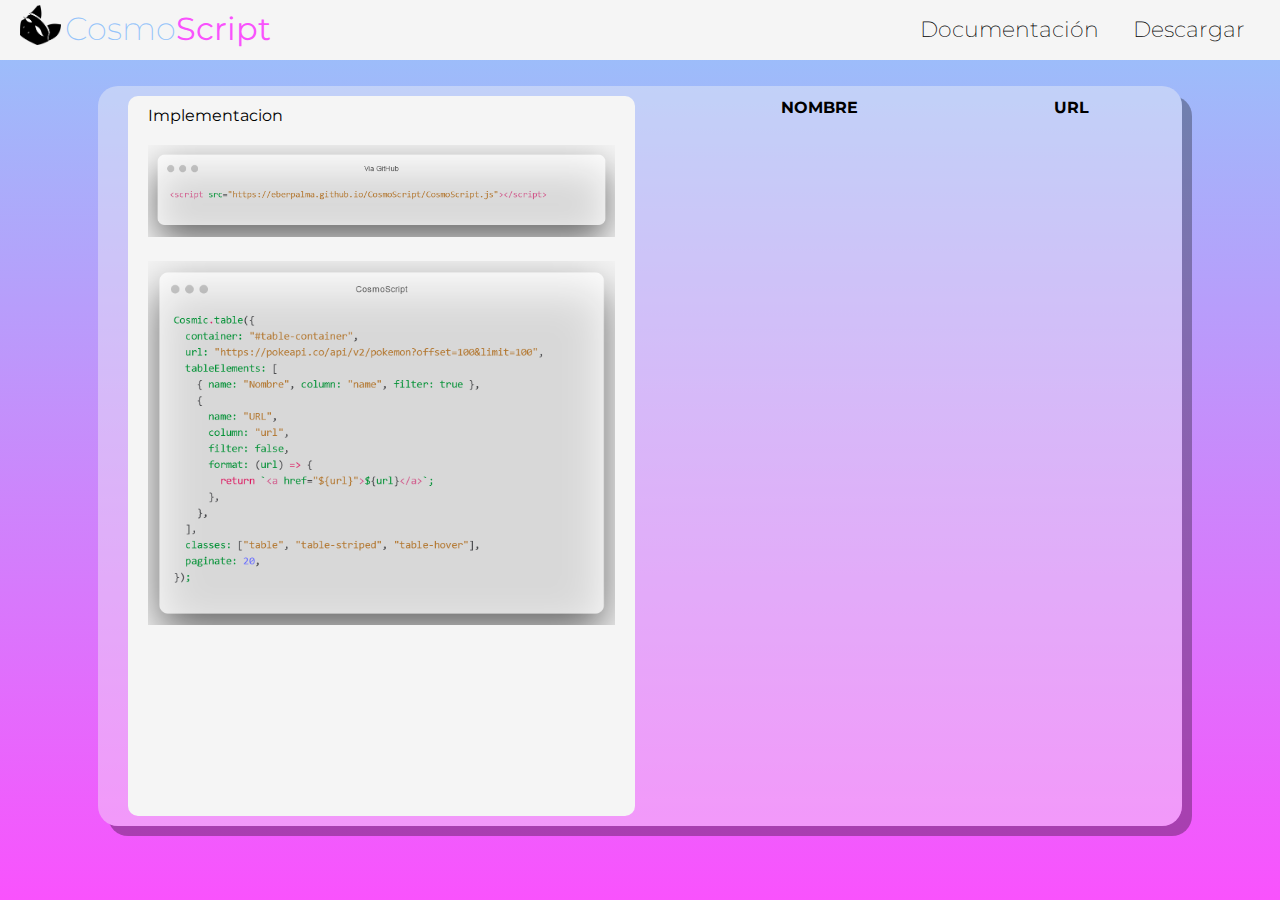
<file: index.html>
<!DOCTYPE html>
<html lang="en">
  <head>
    <meta charset="UTF-8" />
    <meta http-equiv="X-UA-Compatible" content="IE=edge" />
    <meta name="viewport" content="width=device-width, initial-scale=1.0" />
    <title>CosmoScript</title>

    <!-- * Favicon -->
    <link rel="shortcut icon" href="faviconsvg.png" type="image/png" />

    <!-- * Fuentes -->
    <link rel="preconnect" href="https://fonts.googleapis.com" />
    <link rel="preconnect" href="https://fonts.gstatic.com" crossorigin />
    <link
      href="https://fonts.googleapis.com/css2?family=Montserrat:wght@200;400&display=swap"
      rel="stylesheet"
    />
    <!-- * Scripts -->
    <link rel="stylesheet" href="styles/styles.css" />
  </head>
  <body>
    <header>
      <div id="title">
        <img id="logo" src="faviconsvg.png" alt="Favicon CS" />
        <span class="blue">Cosmo</span><span class="pink">Script</span>
      </div>
      <div id="header-links">
        <ul>
          <li><a href="#">Documentación</a></li>
          <li>
            <a href="CosmoScript.js" download="CosmoScript.js">Descargar</a>
          </li>
        </ul>
      </div>
    </header>
    <div class="container">
      <div id="ejemplo-container">
        <div id="title">Implementacion</div>
        <img src="assets/img/Via GitHub.png" alt="Añadir CS a tu HTML" />
        <img
          src="assets/img/CosmoScript.png"
          alt="Implementacion de CosmoScript"
        />
      </div>
      <div id="table-container"></div>
    </div>

    <script src="https://eberpalma.github.io/CosmoScript/CosmoScript.js"></script>
    <script>
      Cosmic.table({
        container: "#table-container",
        url: "https://pokeapi.co/api/v2/pokemon?offset=100&limit=100",
        tableElements: [
          { name: "Nombre", column: "name", filter: true },
          {
            name: "URL",
            column: "url",
            filter: false,
            format: (url) => {
              return `<a href="${url}">${url}</a>`;
            },
          },
        ],
        classes: ["table", "table-striped", "table-hover"],
        paginate: 20,
        exportable: {
          to: "",
        },
      });
    </script>
  </body>
</html>
</file>
<file: styles/styles.css>
* {
  margin: 0;
  padding: 0;
  font-family: "Montserrat", sans-serif;
}

body {
  background: linear-gradient(180deg, #96C4FA 0%, #F952FD 100%);
  height: 100vh;
  font-size: 16px;
  overflow: scroll;
}
body .blue {
  color: #96C4FA;
  font-size: 2rem;
  font-weight: 200;
}
body .pink {
  color: #F952FD;
  font-size: 2rem;
  font-weight: 400;
}
body header {
  background: whitesmoke;
  height: 60px;
  display: grid;
  grid-template-columns: 1.2fr 3fr;
}
body header #logo {
  height: 40px;
  position: relative;
  top: 5px;
}
body header #title {
  height: 100%;
  padding: 0 20px;
}
body header #title span {
  margin-top: -20px;
}
body header #header-links ul {
  position: absolute;
  right: 20px;
}
body header #header-links ul li {
  list-style-type: none;
  display: inline-block;
  font-size: 1.4rem;
  font-weight: 200;
  padding: 15px;
}
body header #header-links ul li a {
  text-decoration: none;
  color: black;
}
body .container {
  background-color: rgba(245, 245, 245, 0.4);
  width: 80%;
  height: 80vh;
  margin: auto;
  padding: 10px 30px;
  margin-top: 1.6rem;
  margin-bottom: 1.6rem;
  border-radius: 20px;
  box-shadow: 10px 10px rgba(0, 0, 0, 0.3);
  display: grid;
  grid-template-columns: 1fr 1fr;
  gap: 10px;
  overflow: scroll;
}
body .container #ejemplo-container {
  display: block;
  background-color: whitesmoke;
  border-radius: 10px;
  padding: 10px 20px;
}
body .container #ejemplo-container img {
  margin-top: 20px;
  width: 100%;
}
body .container #table-container {
  width: 100%;
}
body .container #table-container table {
  width: 100%;
}
body .container #table-container table tr input {
  width: 95%;
}

@media (max-width: 1040px) {
  body header {
    grid-template-columns: 1fr;
    grid-template-rows: 0.8fr 0.3fr;
    height: auto;
    margin: 0;
    padding: 0;
    gap: 0;
  }
  body header .title {
    margin: auto;
  }
  body header .blue {
    font-size: 1.4rem;
  }
  body header .pink {
    font-size: 1.4rem;
  }
  body header #header-links ul {
    display: grid;
    grid-template-columns: 1fr 1fr;
    position: -webkit-sticky;
    position: sticky;
    text-align: center;
    padding: 1px;
  }
  body header #header-links ul li {
    margin: 0;
    padding: 0;
  }
  body header #header-links ul li a {
    font-size: 1rem;
  }
}
@media (max-width: 720px) {
  body .container {
    height: auto;
    grid-template-columns: 1fr;
  }
}/*# sourceMappingURL=styles.css.map */
</file>
